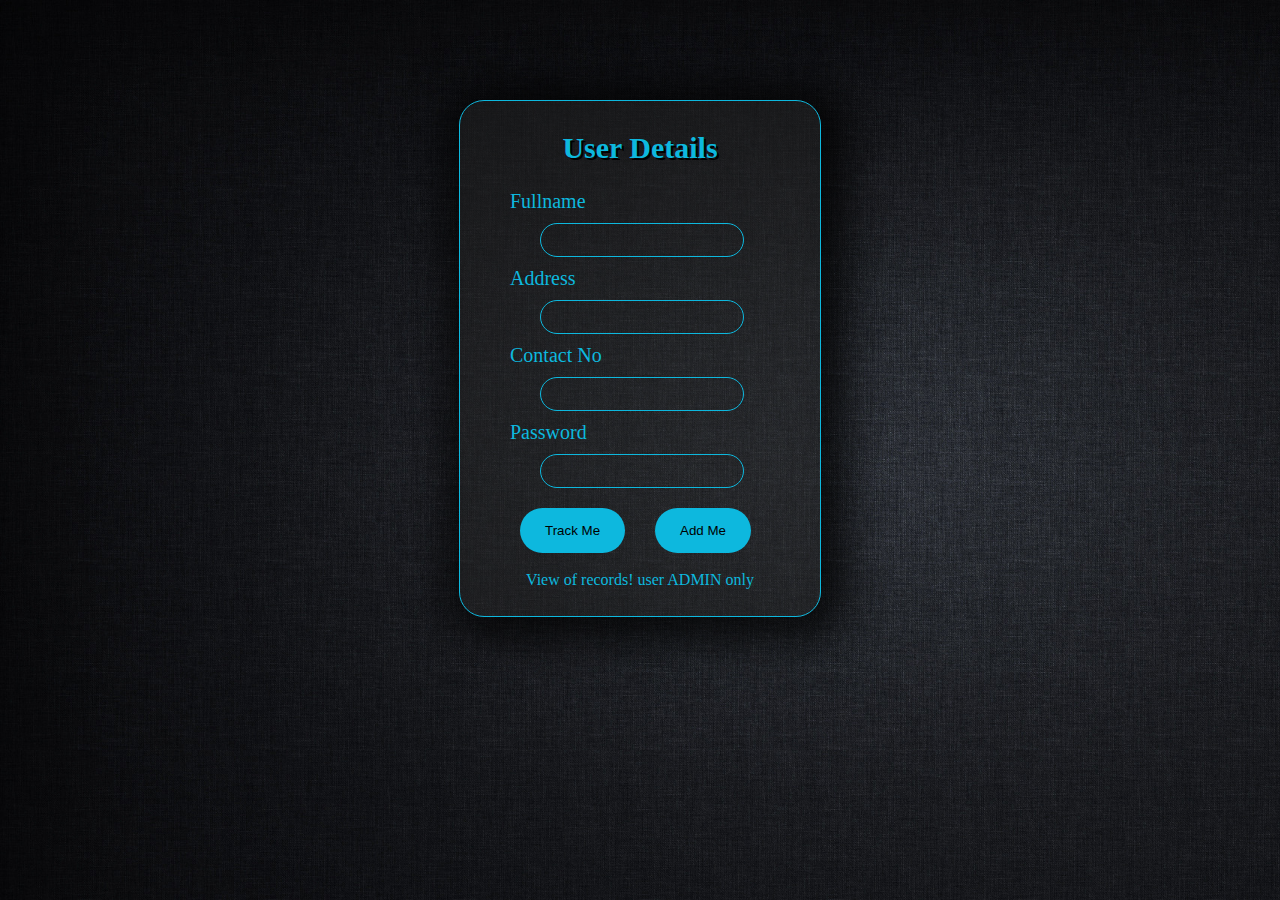
<file: activities/addRecord.html>
<!DOCTYPE html>
<html lang="en">
<head>
    <meta charset="UTF-8">
    <meta http-equiv="X-UA-Compatible" content="IE=edge">
    <meta name="viewport" content="width=device-width, initial-scale=1.0">
    <title>Add Record</title>
    <link rel="stylesheet" href="addRecord.css">
</head>
<body>

    <div class="content">
    <div class="login-form">
        <h2>User Details</h2>
        <form  class="form" method="post">
            <label for="name">Fullname</label>
            <input class="inputData"type="text" name="fullname" placeholder="" required>
            <label for="address">Address</label>
            <input class="inputData"type="text" name="address" placeholder="" required>
            <label for="contact">Contact No</label>
            <input class="inputData"type="email" name="contact" placeholder=""required>
            <label for="temp">Password</label>
            <input class="inputData"type="text" name="temp" placeholder=""required>
            <div class="butt">
                <input type="button" value="Track Me" />
                <input type="button" value="Add Me" />
            </div>
            <br>
            <a class="signup" href="logAdmin.html">View of records! user ADMIN only</a>
           
        </form>
       
    </div>
</div>
</body>
</html>
</file>
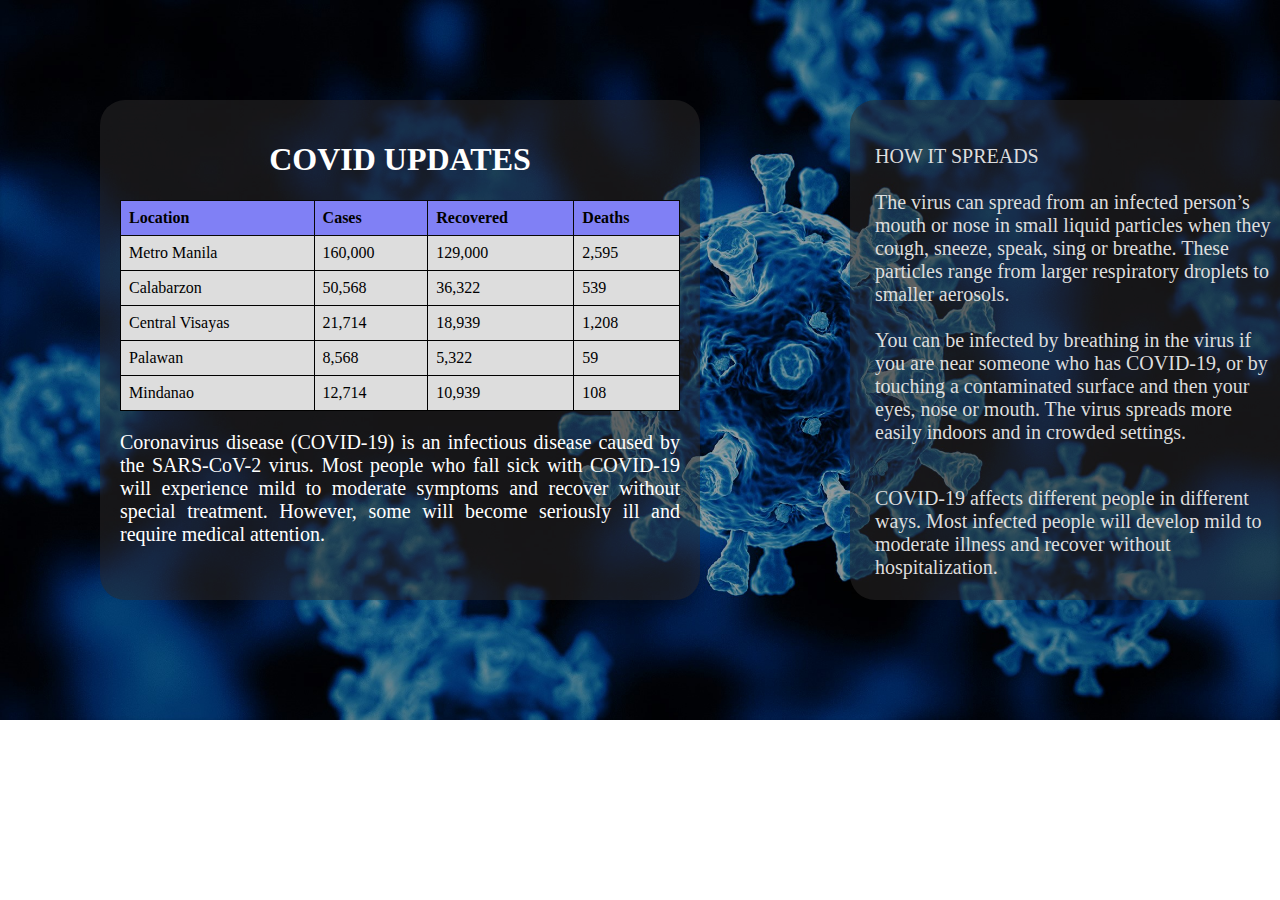
<file: activities/covid.html>
<!DOCTYPE html>
<html lang="en">
<head>
    <meta charset="UTF-8">
    <meta http-equiv="X-UA-Compatible" content="IE=edge">
    <meta name="viewport" content="width=device-width, initial-scale=1.0">
    <title>Covid</title>
    <link rel="stylesheet" href="covid.css">
</head>
<body>
    <div class="container">
    <div class="title">
        <h1>COVID UPDATES</h1>
        <table>
            <tr>
                <th> Location</th>
                <th> Cases</th>
                <th> Recovered</th>
                <th> Deaths</th>
            </tr>
            <tr>
                <td>Metro Manila</td>
                <td>160,000</td>
                <td>129,000</td>
                <td>2,595</td>
            </tr>
            <tr>
                <td>Calabarzon</td>
                <td>50,568</td>
                <td>36,322</td>
                <td>539</td>
            </tr> 
            <tr>
                <td>Central Visayas</td>
                <td>21,714</td>
                <td>18,939</td>
                <td>1,208</td>
            </tr>   
            <tr>
                <td>Palawan</td>
                <td>8,568</td>
                <td>5,322</td>
                <td>59</td>
            </tr> 
            <tr>
                <td>Mindanao</td>
                <td>12,714</td>
                <td>10,939</td>
                <td>108</td>
            </tr>         
                    
                  
              
        </table>

        <p class="text">
            Coronavirus disease (COVID-19) is an infectious disease caused by the SARS-CoV-2 virus.
Most people who fall sick with COVID-19 will experience mild to moderate symptoms and recover without special treatment. However, some will become seriously ill and require medical attention.
        </p>
    </div> 
    </div>

    <div class="info">
       <p>HOW IT SPREADS <br><br>
        The virus can spread from an infected person’s mouth or nose in small liquid particles when they cough, sneeze, speak, sing or breathe. These particles range from larger respiratory droplets to smaller aerosols.
       <br><br> You can be infected by breathing in the virus if you are near someone who has COVID-19, or by touching a contaminated surface and then your eyes, nose or mouth. The virus spreads more easily indoors and in crowded settings.</p>
        <br>
        COVID-19 affects different people in different ways. Most infected people will develop mild to moderate illness and recover without hospitalization.
    </div>
</body>
</html>
</file>
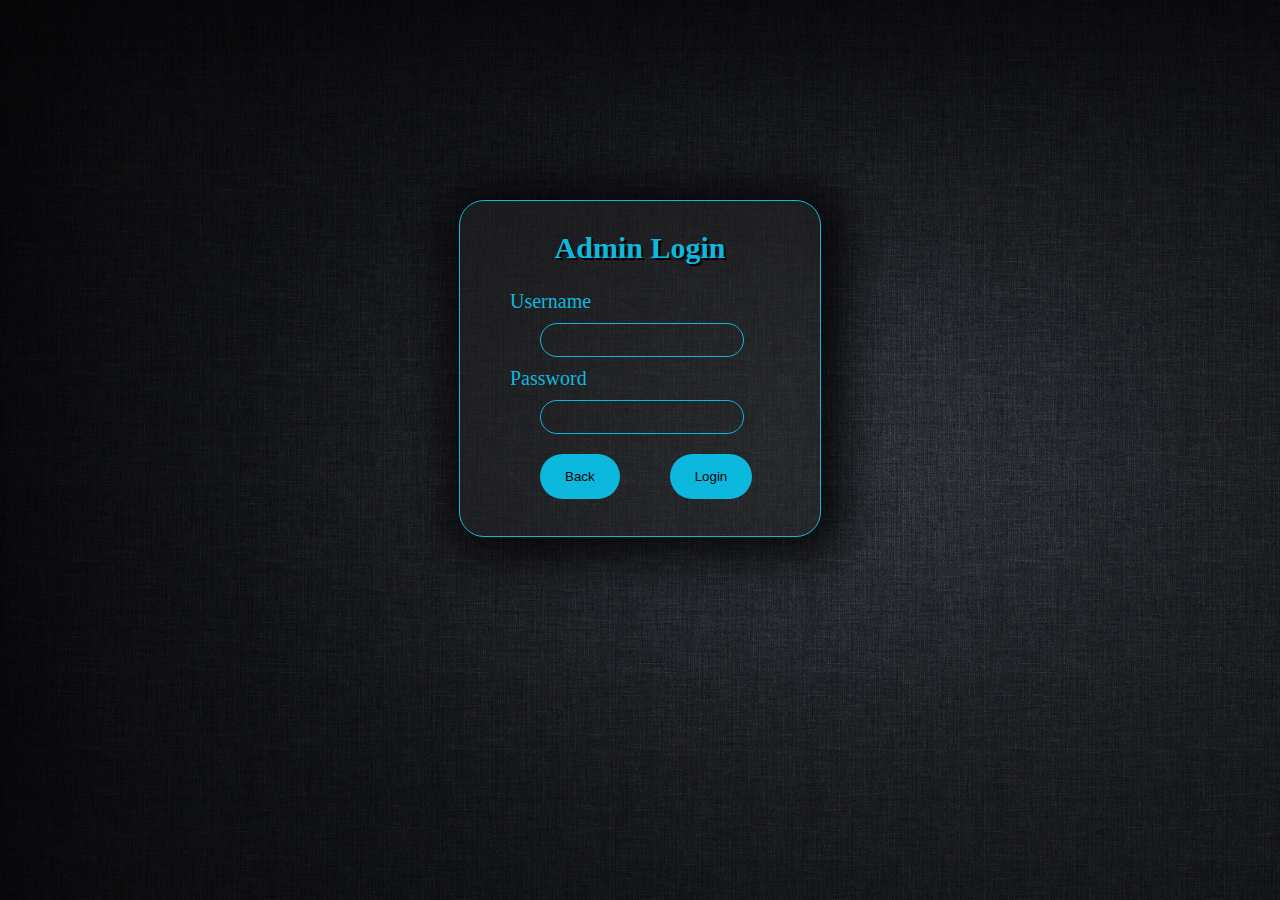
<file: activities/logAdmin.html>
<!DOCTYPE html>
<html lang="en">
<head>
    <meta charset="UTF-8">
    <meta http-equiv="X-UA-Compatible" content="IE=edge">
    <meta name="viewport" content="width=device-width, initial-scale=1.0">
    <title>Admin Login</title>
    <link rel="stylesheet" href="logAdmin.css">
</head>
<body>

    <div class="content">
    <div class="login-form">
        <h2>Admin Login</h2>
        <form  class="form" method="post">
            <label for="user">Username</label>
            <input class="inputData"type="text" name="user" placeholder="" required>
            <label for="password">Password</label>
            <input class="inputData"type="password" name="password" placeholder=""required>
            <div class="butt">
                <a href="addRecord.html"><input type="button" value="Back" /></a>
                <a href="viewRecord.html"><input type="button" value="Login" /></a>
            </div>
            <br>
           
           
        </form>
       
    </div>
</div>
</body>
</html>
</file>
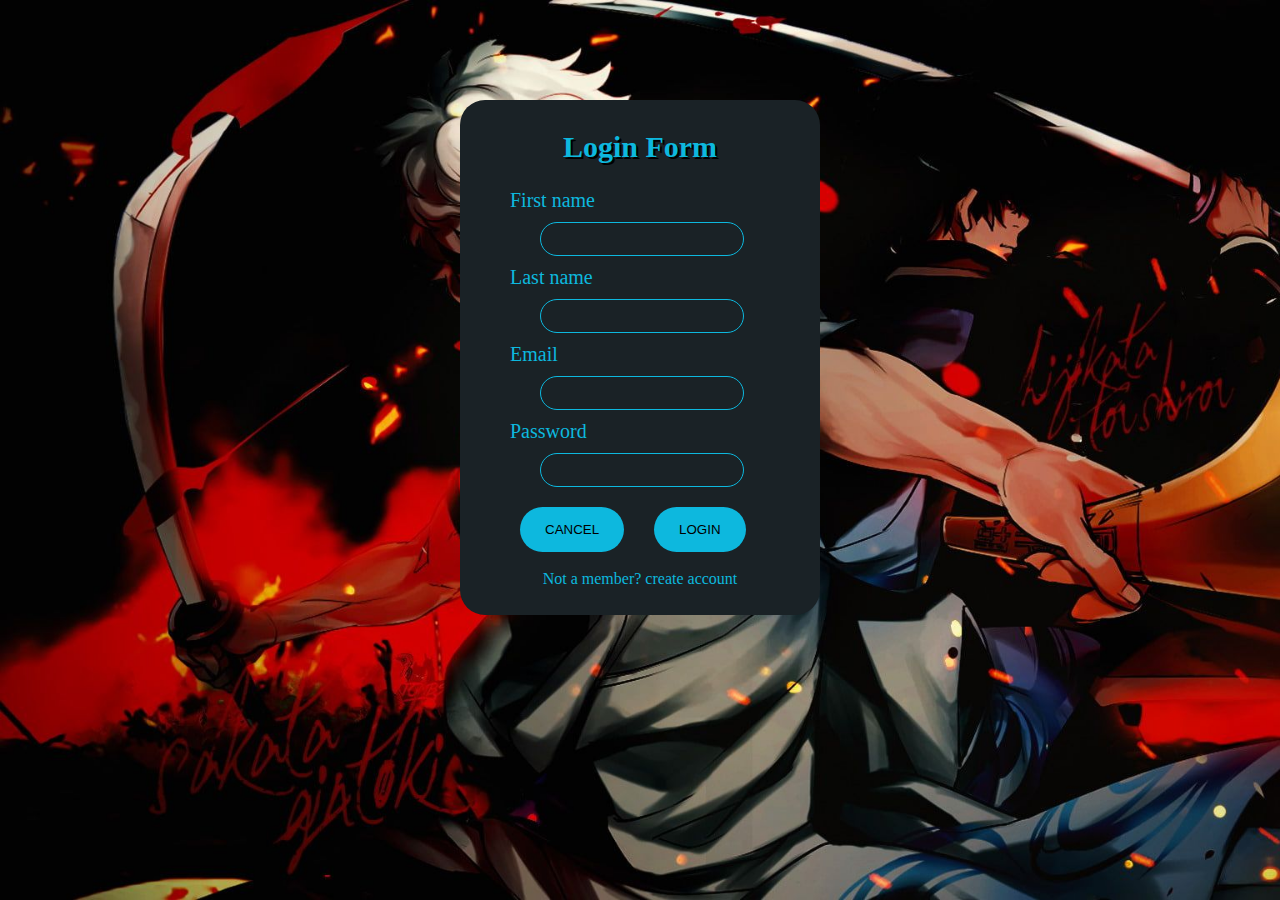
<file: activities/login.html>
<!DOCTYPE html>
<html lang="en">
<head>
    <meta charset="UTF-8">
    <meta http-equiv="X-UA-Compatible" content="IE=edge">
    <meta name="viewport" content="width=device-width, initial-scale=1.0">
    <title>Login Form</title>
    <link rel="stylesheet" href="login.css">
</head>
<body>

    <div class="content">
    <div class="login-form">
        <h2>Login Form</h2>
        <form  class="form" method="post">
            <label for="fname">First name</label>
            <input class="inputData"type="text" name="fname" placeholder="" required>
            <label for="lname">Last name</label>
            <input class="inputData"type="text" name="lname" placeholder="" required>
            <label for="email">Email</label>
            <input class="inputData"type="email" name="email" placeholder=""required>
            <label for="password">Password</label>
            <input class="inputData"type="password" name="password" placeholder=""required>
            <div class="butt">
                <input type="button" value="CANCEL" />
                <input type="button" value="LOGIN" />
            </div>
            <br>
            <a class="signup" href="logAdmin.html">Not a member? create account</a>
           
        </form>
       
    </div>
</div>
</body>
</html>
</file>
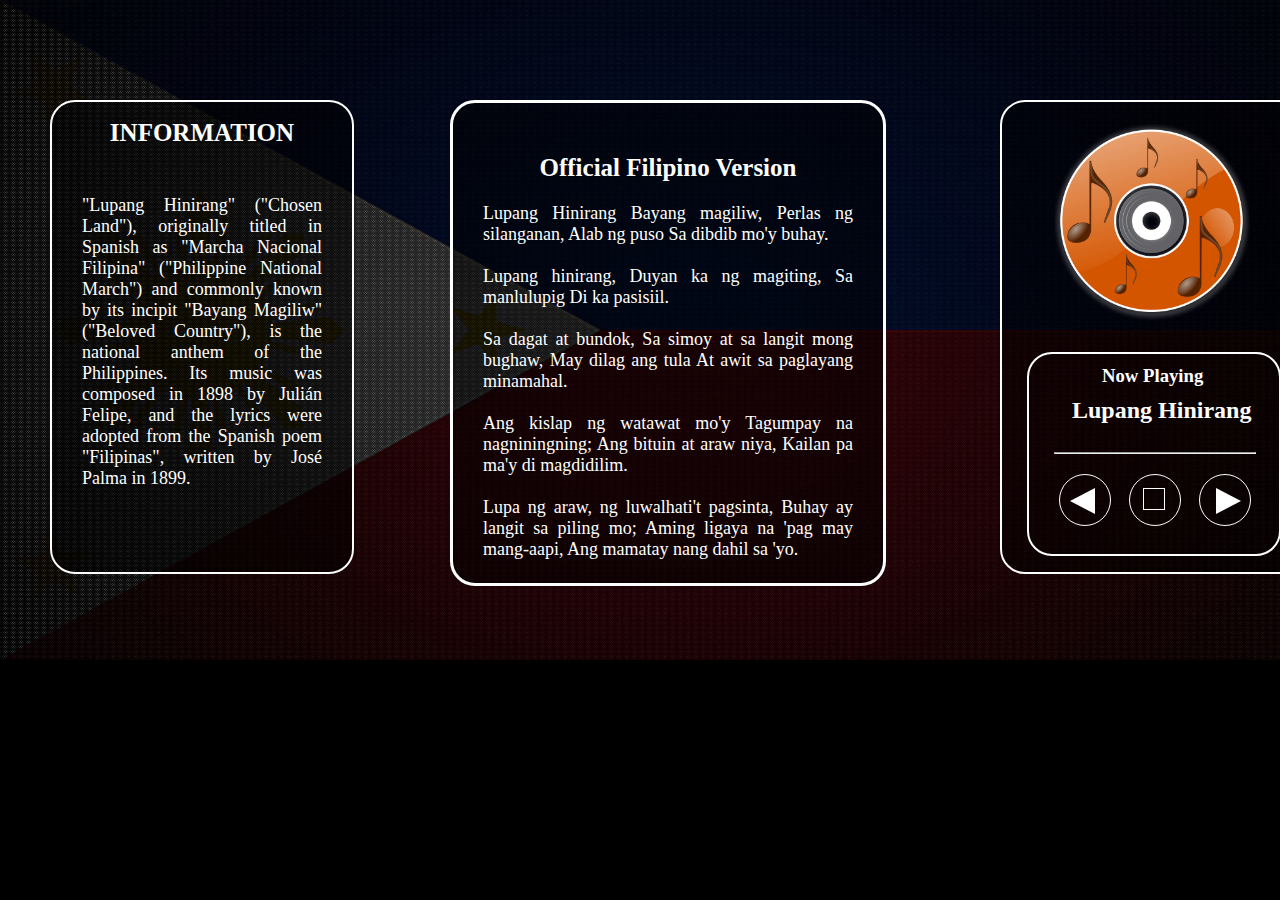
<file: activities/lupang_hinirang.html>
<!DOCTYPE html>
<html lang="en">
<head>
    <meta charset="UTF-8">
    <meta http-equiv="X-UA-Compatible" content="IE=edge">
    <meta name="viewport" content="width=device-width, initial-scale=1.0">
    <title>Lupang Hinirang</title>
    <link rel="stylesheet" href="lupang.css">
    
</head>
<body>
   <div class="bg-image">
    <img src="img/image.jpg" alt="">
   </div>

    <div class="main-content">
        <h2>Official Filipino Version</h2>
    <p class="content-text">
        Lupang Hinirang
        Bayang magiliw,
        Perlas ng silanganan,
        Alab ng puso
        Sa dibdib mo'y buhay.
        <br><br>
        Lupang hinirang,
        Duyan ka ng magiting,
        Sa manlulupig
        Di ka pasisiil.
        <br><br>
        Sa dagat at bundok,
        Sa simoy at sa langit mong bughaw,
        May dilag ang tula
        At awit sa paglayang minamahal.
        <br><br>
        Ang kislap ng watawat mo'y
        Tagumpay na nagniningning;
        Ang bituin at araw niya,
        Kailan pa ma'y di magdidilim.
        <br><br>
        Lupa ng araw, ng luwalhati't pagsinta,
        Buhay ay langit sa piling mo;
        Aming ligaya na 'pag may mang-aapi,
        Ang mamatay nang dahil sa 'yo.</p>

        
    </div>

    <div class="back-info">
        <h1>INFORMATION</h1>
       <p class="info">"Lupang Hinirang" ("Chosen Land"), originally titled in Spanish as "Marcha Nacional Filipina" ("Philippine National March") and commonly known by its incipit "Bayang Magiliw" ("Beloved Country"), is the national anthem of the Philippines. Its music was composed in 1898 by Julián Felipe, and the lyrics were adopted from the Spanish poem "Filipinas", written by José Palma in 1899.</p>
    </div>
    <div class="music">
        <img src="img/disc.png" alt="" height="200px" width="200px">
        <h3>Now Playing</h3>
        <h2>Lupang Hinirang</h2>
        <div class="button">
            <div class="line">
                <hr width="200px">
            </div>
            <div class="prev-track" >
                <div class="left"></div>
            </div>
            <div class="playpause-track" >
                <div class="mid"></div>
            </div>
          
            <div class="next-track" >
                <div class="right"></div>
            </div>
            </div>
           
        </div>

  
</body>
</html>
</file>
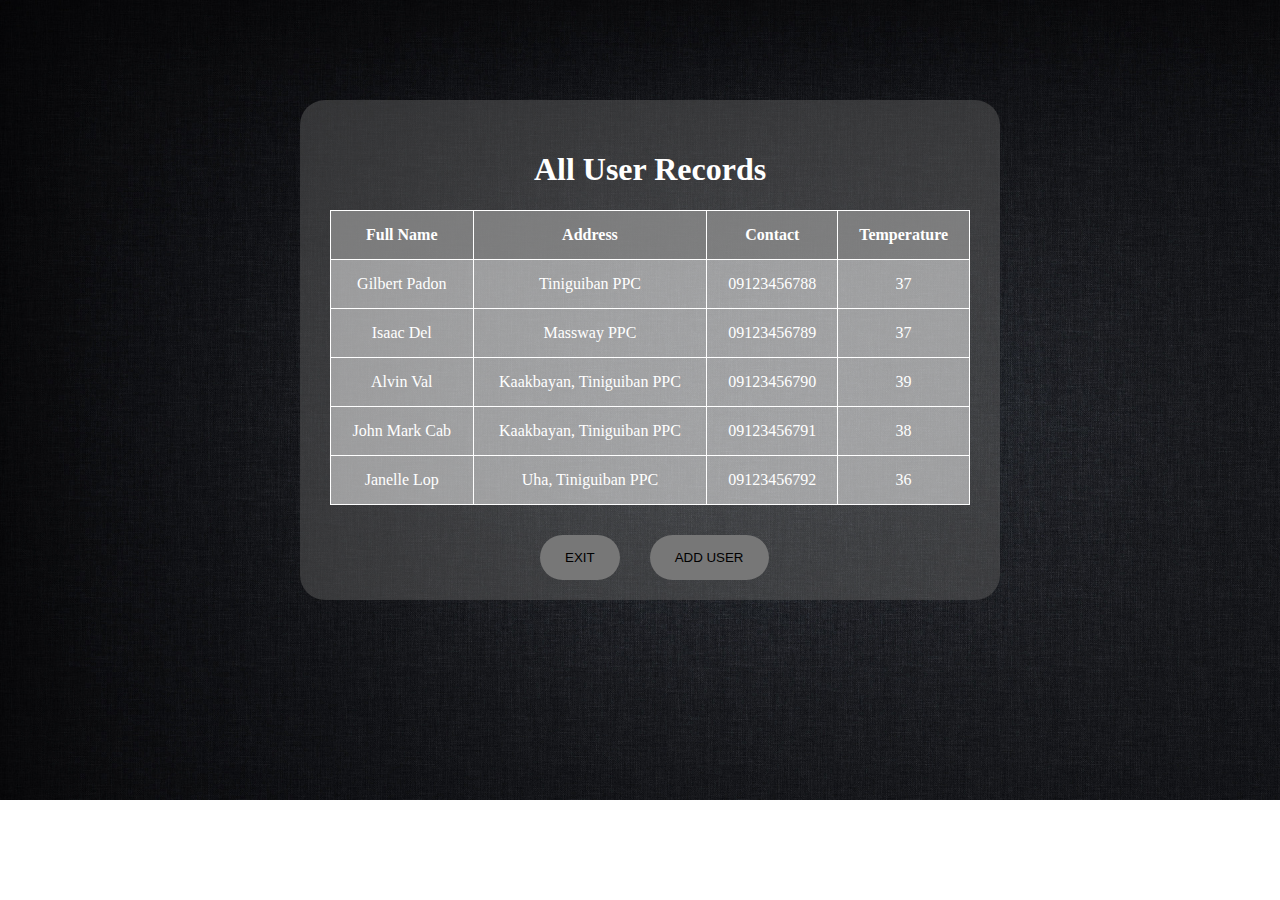
<file: activities/viewRecord.html>
<!DOCTYPE html>
<html lang="en">
<head>
    <meta charset="UTF-8">
    <meta http-equiv="X-UA-Compatible" content="IE=edge">
    <meta name="viewport" content="width=device-width, initial-scale=1.0">
    <title>View Records</title>
    <link rel="stylesheet" href="viewrecord.css">
</head>
<body>
    <div class="container">
    <div class="title">
        <h1>All User Records</h1>
        <table>
            <tr>
                <th> Full Name</th>
                <th> Address</th>
                <th> Contact</th>
                <th> Temperature</th>
            </tr>
            <tr>
                <td>Gilbert Padon</td>
                <td>Tiniguiban PPC</td>
                <td>09123456788</td>
                <td>37</td>
            </tr>
            <tr>
                <td>Isaac Del</td>
                <td>Massway PPC</td>
                <td>09123456789</td>
                <td>37</td>
            </tr> 
            <tr>
                <td>Alvin Val</td>
                <td>Kaakbayan, Tiniguiban PPC</td>
                <td>09123456790</td>
                <td>39</td>
            </tr>   
            <tr>
                <td>John Mark Cab</td>
                <td>Kaakbayan, Tiniguiban PPC</td>
                <td>09123456791</td>
                <td>38</td>
            </tr> 
            <tr>
                <td>Janelle Lop</td>
                <td>Uha, Tiniguiban PPC</td>
                <td>09123456792</td>
                <td>36</td>
            </tr>         
                    
                  
              
        </table>

        <div class="butt">
            <a href="login.html"> <input type="button" value="EXIT" /></a>
           <a href="addRecord.html"><input type="button" value="ADD USER" /></a>
            
        </div>
    </div> 
    </div>

   
</body>
</html>
</file>
<file: activities/addRecord.css>
body{
    padding: 0;
    margin: 0;
    background-image: url('img/logback.jpg');
    background-size: cover;
    background-repeat: no-repeat;
    height: 100vh;
}
.content{
    display: flex;
    margin: auto;
    width: 50%;
    justify-content: center;
    align-items: center;
    padding-top: 100px;
}
.login-form{
    color: white;
    width: 300px;
    height: 480px;
    /* background-color: rgba(10, 10, 10, 0.5); */
    background-color: rgba(31, 31, 31, 0.5);
    border: 1px solid #0DB8DE;
    -webkit-box-shadow: 8px 4px 46px 19px rgba(0,0,0,0.78);
    -moz-box-shadow: 8px 4px 46px 19px rgba(0,0,0,0.78);
    box-shadow: 8px 4px 46px 19px rgba(0,0,0,0.78);
    border-radius: 25px;
    padding: 30px;
    padding-top: 5px;
   
  
}
.login-form h2{
    font-size: 30px;
    color: #0DB8DE;
    display: flex;
    align-items: center;
    justify-content: center;
    text-shadow: 2px 2px black;
}
.login-form h2:hover{
    color: white;
}
input{
    margin-left: 50px;
    margin-top: 10px;
}
input[type=text], [type=password], [type=email] {
    display: flex;
    text-align: center;
    font-size: 20px;
    background-color: rgba(31, 31, 31, 0);
    border: 1px solid #0DB8DE;
    border-radius: 25px;
    font-weight: bold;
    outline: 0;
    margin-bottom: 10px;
    padding-left: 0px;
    color: #0DB8DE;
    width: 200px;
    height: 30px;
}
input:hover{
    border: 1px solid #ffffff;
    border: none;
    transition: .5s;
    border-bottom: 2px solid #0DB8DE;
    border-top: 0px;
    border-radius: 0px;
 
}

label{
    color: #0DB8DE;
    margin-left: 20px;
    padding-top: 5px;
    font-size: 20px;
}

label:hover{
    color: white
}


input[type="button"] {
    background-color: #0DB8DE;
    margin-left: 30px;
    color: rgb(0, 0, 0);
    padding: 15px 25px;
    border: none;
    border-radius: 25px;
    
  }
  
  input[type="button"]:hover {
     background-color: #0ac6f0;
     color: white;
  }

.butt{
    display: flex;
}

.signup{
    display: flex;
    justify-content: center;
    text-decoration: none;
    color: #0DB8DE;
}

.signup:hover{
    color: white;
}
</file>
<file: activities/covid.css>
body{
    padding: 0;
    margin: 0;
    background-image: url('img/image_covid.jpg');
    background-size: cover;
    background-repeat: no-repeat;
}

.container{
    position: relative;
    left: 100px;
    top: 100px;
    height: 500px;
    width: 600px;
    background-color: rgba(43, 42, 42, 0.5);
    border-radius: 25px;
}

.info{
    position: absolute;
    left: 850px;
    top: 100px;
    height: 450px;
    width: 400px;
    background-color: rgba(43, 42, 42, 0.5);
    border-radius: 25px;
}

.title{
    padding: 20px;
    
}

.title h1{
    text-align: center;
    color: white;
}
table {
    border-collapse: collapse;
    width: 100%;
   
  }
  th{
    border: 1px solid #070707;
    text-align: left;
    padding: 8px;
    background-color: rgb(128, 128, 245);
  }
  td {
    
    border: 1px solid #000000;
    text-align: left;
    padding: 8px;
  }
  
  tr {
    background-color: #dddddd;
  }
 
  .text{
    font-size: 20px;
    text-align: justify;
    color: white;
  }

  .info{
    padding: 25px;
    font-size: 20px;
    color: #dddddd;
  }
/* 
    Covid Cases in the Philippines

<!-- Headers -->
Location
Cases
Recovered
Deaths

<!-- Rows -->
Metro Manila
160,000
129,000
2,595
   
Calabarzon
50,568
36,322
539

Central Visayas
21,714
18,939
1,208

*/
</file>
<file: activities/logAdmin.css>
body{
    padding: 0;
    margin: 0;
    background-image: url('img/logback.jpg');
    background-size: cover;
    background-repeat: no-repeat;
    height: 100vh;
}
.content{
    display: flex;
    margin: auto;
    width: 50%;
    justify-content: center;
    align-items: center;
    padding-top: 200px;
}
.login-form{
   color: white;
   width: 300px;
   height: 300px;
   /* background-color: rgba(10, 10, 10, 0.5); */
   background-color: rgba(31, 31, 31, 0.5);
   border: 1px solid #0DB8DE;
   -webkit-box-shadow: 8px 4px 46px 19px rgba(0,0,0,0.78);
   -moz-box-shadow: 8px 4px 46px 19px rgba(0,0,0,0.78);
   box-shadow: 8px 4px 46px 19px rgba(0,0,0,0.78);
   border-radius: 25px;
   padding: 30px;
   padding-top: 5px;
  
}
.login-form h2{
    font-size: 30px;
    color: #0DB8DE;
    display: flex;
    align-items: center;
    justify-content: center;
    text-shadow: 2px 2px black;
}
.login-form h2:hover{
    color: white;
}
input{
    margin-left: 50px;
    margin-top: 10px;
}
input[type=text], [type=password] {
    display: flex;
    text-align: center;
    font-size: 20px;
    background-color: rgba(31, 31, 31, 0);
    border: 1px solid #0DB8DE;
    border-radius: 25px;
    font-weight: bold;
    outline: 0;
    margin-bottom: 10px;
    padding-left: 0px;
    color: #0DB8DE;
    width: 200px;
    height: 30px;
}
input:hover{
    border: 1px solid #ffffff;
    border: none;
    transition: .5s;
    border-bottom: 2px solid #0DB8DE;
    border-top: 0px;
    border-radius: 0px;
    background-color: rgba(31, 31, 31, 0);
}

label{
    color: #0DB8DE;
    margin-left: 20px;
    padding-top: 5px;
    font-size: 20px;
}

label:hover{
    color: white
}


input[type="button"] {
    background-color: #0DB8DE;
    margin-left: 50px;
    color: rgb(0, 0, 0);
    padding: 15px 25px;
    border: none;
    border-radius: 25px;
    
  }
  
  input[type="button"]:hover {
     background-color: #0ac6f0;
     color: white;
  }

.butt{
    display: flex;
}

.signup{
    display: flex;
    justify-content: center;
    text-decoration: none;
    color: #0DB8DE;
}

.signup:hover{
    color: white;
}
</file>
<file: activities/login.css>
body{
    padding: 0;
    margin: 0;
    background-image: url('img/login.jpg');
    background-size: cover;
    background-repeat: no-repeat;
    height: 100vh;
}
.content{
    display: flex;
    margin: auto;
    width: 50%;
    justify-content: center;
    align-items: center;
    padding-top: 100px;
}
.login-form{
   color: white;
   width: 300px;
   height: 480px;
   /* background-color: rgba(10, 10, 10, 0.5); */
   background-color: #1A2226;
   border-radius: 25px;
   padding: 30px;
   padding-top: 5px;
  
}
.login-form h2{
    font-size: 30px;
    color: #0DB8DE;
    display: flex;
    align-items: center;
    justify-content: center;
    text-shadow: 2px 2px black;
}
.login-form h2:hover{
    color: white;
}
input{
    margin-left: 50px;
    margin-top: 10px;
}
input[type=text], [type=password], [type=email] {
    display: flex;
    text-align: center;
    font-size: 20px;
    background-color: #1A2226;
    border: 1px solid #0DB8DE;
    border-radius: 25px;
    font-weight: bold;
    outline: 0;
    margin-bottom: 10px;
    padding-left: 0px;
    color: #0DB8DE;
    width: 200px;
    height: 30px;
}
input:hover{
    border: 1px solid #ffffff;
    border: none;
    transition: .5s;
    border-bottom: 2px solid #0DB8DE;
    border-top: 0px;
    border-radius: 0px;
 
}

label{
    color: #0DB8DE;
    margin-left: 20px;
    padding-top: 5px;
    font-size: 20px;
}

label:hover{
    color: white
}


input[type="button"] {
    background-color: #0DB8DE;
    margin-left: 30px;
    color: rgb(0, 0, 0);
    padding: 15px 25px;
    border: none;
    border-radius: 25px;
  }
  
  input[type="button"]:hover {
     background-color: #0ac6f0;
     color: white;
  }

.butt{
    display: flex;
}

.signup{
    display: flex;
    justify-content: center;
    text-decoration: none;
    color: #0DB8DE;
}

.signup:hover{
    color: white;
}
</file>
<file: activities/lupang.css>
body{
    padding: 0;
    margin: 0;
    background-color: black;
    max-width: 100%;
    overflow-x: hidden;
    overflow-y: hidden;
 }

 .bg-image img{
   height: 660px;
   width: 1380px;
}

.music{
    position: absolute;
    left: 1000px;
    top: 100px;
    height: 470px;
    width: 300px;
    border: solid 2px white;
    border-radius: 25px;
    background-color: rgba(0,0,0, 0.5); 
    
}
.music h3{
    position: relative;
    left: 100px;
    top: 40px;
    color: white;
}

.music h2{
    position: relative;
    left: 70px;
    top: 30px;
    color: white;
}



.main-content{
    position: absolute;
    top: 100px;
    left: 450px;
    height: 420px;
    width: 370px;
    border:3px solid rgb(255, 255, 255);
    border-radius: 25px;
    padding: 30px;
    background-color: rgba(0,0,0, 0.5); 

}
.main-content h2{
    text-align: center;
    
}

.main-content p{
    font-size: 18px;
    justify-content: center;
    align-items: center;
    text-align: justify;
    color: rgb(255, 255, 255);
   
}

.main-content h2{
    font-size: 25px;
    color:rgb(255, 255, 255);

    
}



/* music button manual lang haha */
.music img {
    position: relative;
    left: 50px;
    top: 20px;
}
.button{
    position: absolute;
    left: 25px;
    top: 250px;
    height: 200px;
    width: 250px;
    border: solid 2px white;
    border-radius: 25px;

}
.line{
    position: absolute;
    top: 45%;
    left: 25px;
}
.prev-track{
    position: inherit;
    height: 50px;
    width: 50px;
    top: 60%;
    left: 30px;
    border: 1px solid white;
    border-radius: 50%;
}
.playpause-track{
    position: inherit;
    height: 50px;
    width: 50px;
    top: 60%;
    left: 100px;
    border: 1px solid white;
    border-radius: 50%;
    
}
.mid{
    position: absolute;
    border: solid 1px white;
    height: 20px;
    width: 20px;
    top: 13px;
    left: 13px;
    
}

.right{
    position: absolute;
    width: 0;
	height: 0;
	border-top: 13px solid transparent;
	border-left: 25px solid white;
	border-bottom: 13px solid transparent;
    top: 13px;
    left: 16px;
    
}

.left{
    position: absolute;
    width: 0;
	height: 0;
	border-top: 13px solid transparent;
	border-right: 25px solid white;
	border-bottom: 13px solid transparent;
    top: 13px;
    left: 10px;
    
}

.next-track{
    position: inherit;
    height: 50px;
    width: 50px;
    top: 60%;
    left: 170px;
    border: 1px solid white;
    border-radius: 50%;
}

/* Background info */
.back-info{
    position: absolute;
    left: 50px;
    top: 100px;
    height: 470px;
    width: 300px;
    border: solid 2px white;
    border-radius: 25px;
    background-color: rgba(0,0,0, 0.5); 
    color: white;
 
}
.info{
    font-size: 18px;
    padding: 30px;
    text-align: justify;
    justify-content: center;
    
}
.back-info h1{
    font-size: 25px;
    text-align: center;
}
</file>
<file: activities/viewrecord.css>
body{
    padding: 0;
    margin: 0;
    background-image: url('img/logback.jpg');
    background-size: cover;
    background-repeat: no-repeat;
}

.container{
  position: absolute;
    left: 300px;
    top: 100px;
    height: 500px;
    width: 700px;
    background-color: rgba(92, 91, 91, 0.5);
    border-radius: 25px;
}


.title{
    padding: 30px;
    
}

.title h1{
    text-align: center;
    color: rgb(255, 255, 255);
}
table {
    border-collapse: collapse;
    width: 100%;
    color: white;
    
  }
  th{
    border: 1px solid #ffffff;
    text-align: center;
    padding: 15px;
    background-color: rgba(92, 91, 91, 0.5);
  }
  td {
    border: 1px solid #ffffff;
    text-align: center;
    padding: 15px;
    margin: 5px;
  }
  
  tr {
    background-color: rgba(255, 255, 255, 0.5);
  }
 

  input[type="button"] {
    background-color: #777777;
    margin-left: 30px;
    color: rgb(0, 0, 0);
    padding: 15px 25px;
    border: none;
    border-radius: 25px;
    
  }
  
  input[type="button"]:hover {
     background-color: #2a2a2b;
     color: white;
  }

.butt{
    display: flex;
    padding: 30px;
    margin-left: 150px;
}
</file>
